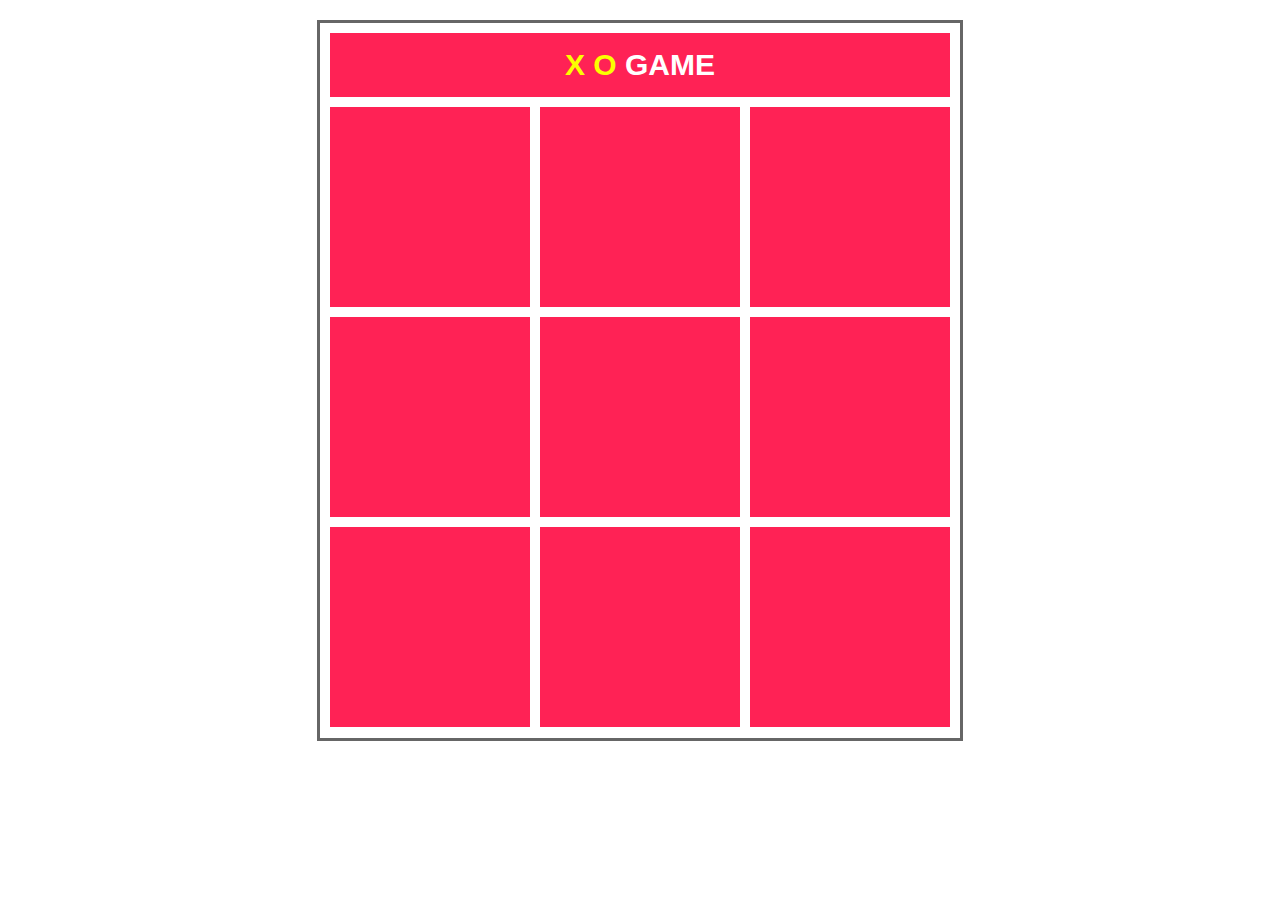
<file: index.html>
<!DOCTYPE html>
<html lang="en">
<head>
    <meta charset="UTF-8">
    <meta http-equiv="X-UA-Compatible" content="IE=edge">
    <meta name="viewport" content="width=device-width, initial-scale=1.0">
    <title>X O Game</title>
    <link rel="stylesheet" href="x-o-Game.css">
</head>
<body>
    <div class="game">
        <div class="title"><span>X O </span>GAME</div>
        
        <div class="square" id="item1" onclick="game(this.id)"></div>
        <div class="square" id="item2" onclick="game(this.id)"></div>
        <div class="square" id="item3" onclick="game(this.id)"></div>

        <div class="square" id="item4" onclick="game(this.id)"></div>
        <div class="square" id="item5" onclick="game(this.id)"></div>
        <div class="square" id="item6" onclick="game(this.id)"></div>

        <div class="square" id="item7" onclick="game(this.id)"></div>
        <div class="square" id="item8" onclick="game(this.id)"></div>
        <div class="square" id="item9" onclick="game(this.id)"></div>
        <audio class="failed" src="audio/Epic Fail - Sound Effect.mp3" preload="auto"></audio>
        <audio class="winner" src="audio/success-sound-effect.mp3" preload="auto"></audio>
    </div>

    <script src="x-o-Game.js"></script>
</body>
</html>
</file>
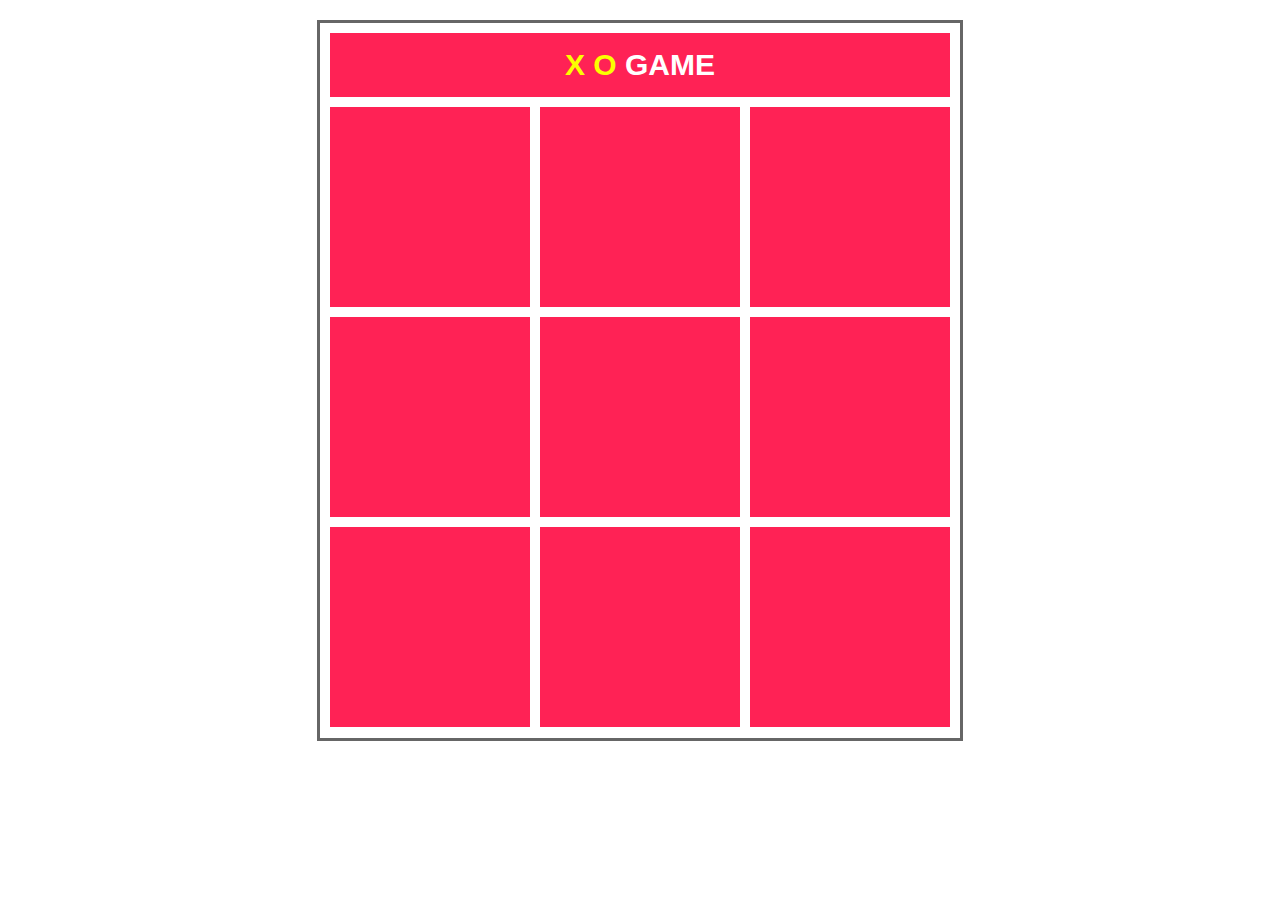
<file: x-o-Game.html>
<!DOCTYPE html>
<html lang="en">
<head>
    <meta charset="UTF-8">
    <meta http-equiv="X-UA-Compatible" content="IE=edge">
    <meta name="viewport" content="width=device-width, initial-scale=1.0">
    <title>X O Game</title>
    <link rel="stylesheet" href="x-o-Game.css">
</head>
<body>
    <div class="game">
        <div class="title"><span>X O </span>GAME</div>
        
        <div class="square" id="item1" onclick="game(this.id)"></div>
        <div class="square" id="item2" onclick="game(this.id)"></div>
        <div class="square" id="item3" onclick="game(this.id)"></div>

        <div class="square" id="item4" onclick="game(this.id)"></div>
        <div class="square" id="item5" onclick="game(this.id)"></div>
        <div class="square" id="item6" onclick="game(this.id)"></div>

        <div class="square" id="item7" onclick="game(this.id)"></div>
        <div class="square" id="item8" onclick="game(this.id)"></div>
        <div class="square" id="item9" onclick="game(this.id)"></div>
        <audio class="failed" src="audio/Epic Fail - Sound Effect.mp3" preload="auto"></audio>
        <audio class="winner" src="audio/success-sound-effect.mp3" preload="auto"></audio>
    </div>

    <script src="x-o-Game.js"></script>
</body>
</html>
</file>
<file: x-o-Game.css>
*{
    padding: 0;
    margin: 0;
}
.game{
    width: 630px;
    height: 705px;
    text-align: center;
    font-family:Arial, Helvetica, sans-serif;
    color: white;
    margin: 20px auto;
    padding: 5px;
    border: 3px solid #666;
}
.game .title{
    width: 620px;
    background-color: #f25;
    padding: 15px 0;
    margin: 5px auto;
    font-weight: 600;
    font-size: 30px;
}
.game .title span{
    color: rgb(251, 255, 0);
}
.game .square{
    width: 200px;
    height: 200px;
    background-color: #f25;
    float: left;
    margin: 5px;
    font-size: 100px;
    font-weight: 800;
    color: white;
    line-height: 200px;
    cursor: pointer;
    transition: background-color 0.2s;
}
.game .square:hover{
    background-color: #f23;
}
</file>
